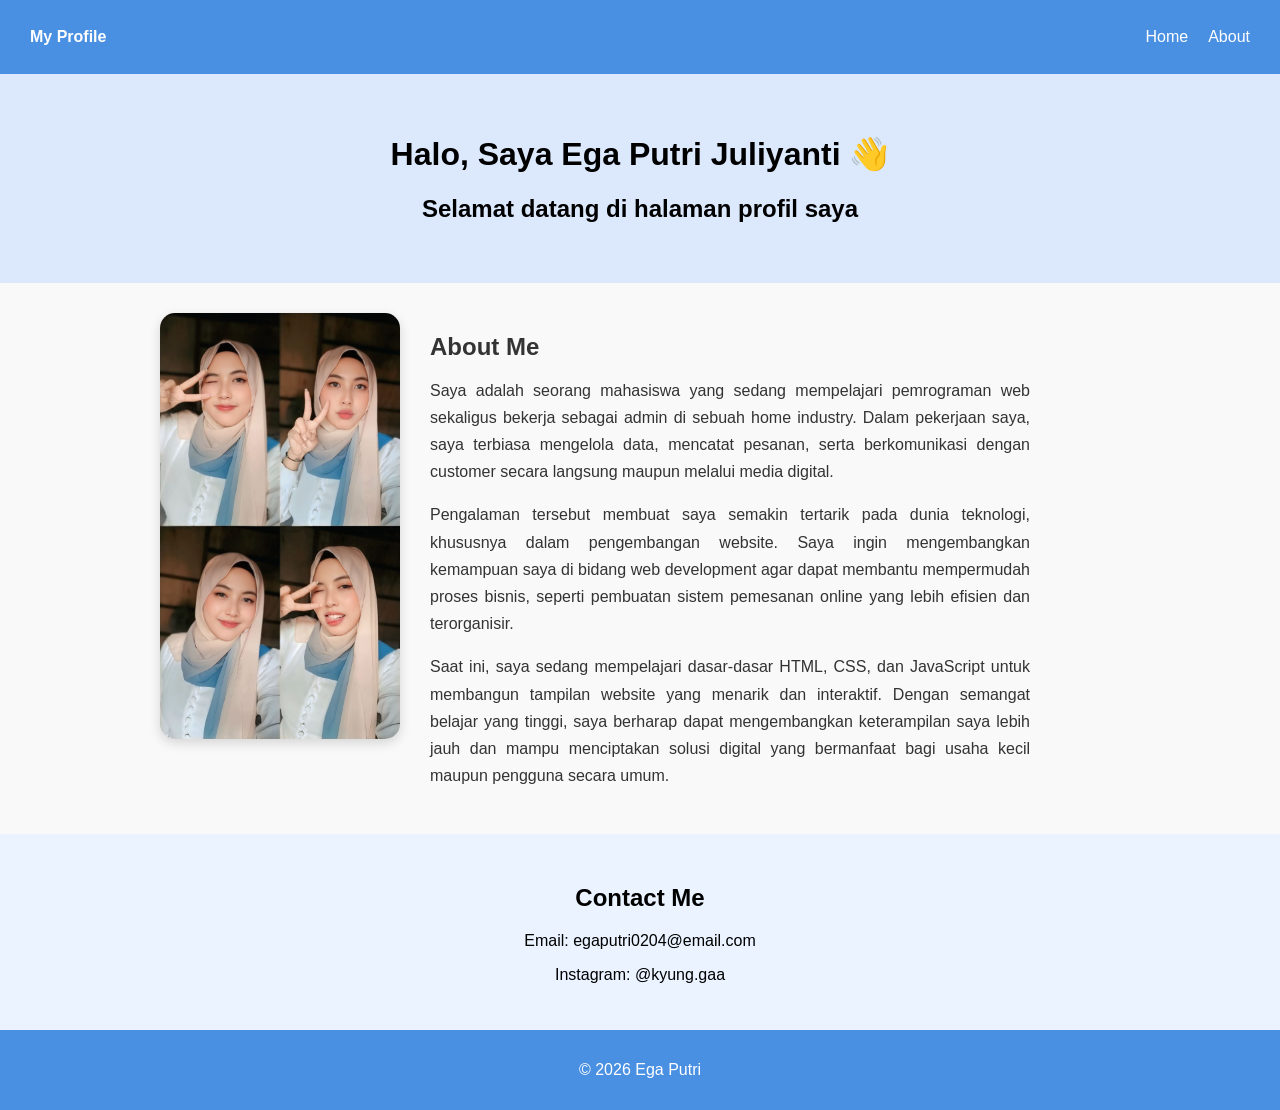
<file: index.html>
<!DOCTYPE html>
<html lang="id">
<head>
  <meta charset="UTF-8">
  <meta name="viewport" content="width=device-width, initial-scale=1.0">
  <title>Personal Landing Page</title>
  <link rel="stylesheet" href="style.css">
</head>

<body>

<!-- NAVBAR -->
<nav>
  <div class="logo">My Profile</div>
  <ul>
    <li><a href="#">Home</a></li>
    <li><a href="#">About</a></li>
  </ul>
</nav>

<!-- HERO SECTION-->
<header class="hero">
  <h1>Halo, Saya Ega Putri Juliyanti 👋</h1>
  <h2>Selamat datang di halaman profil saya</h2>
</header>

<!-- MAIN -->
<main>

  <!-- PROFILE SECTION -->
  <section class="profile">
    <img src="profile.jpeg" alt="Foto Profil">
    
    <div class="profile-text">
      <h2>About Me</h2>
      <p>
        Saya adalah seorang mahasiswa yang sedang mempelajari pemrograman web sekaligus bekerja sebagai admin di sebuah home industry.
        Dalam pekerjaan saya, saya terbiasa mengelola data, mencatat pesanan, serta berkomunikasi dengan customer secara langsung maupun melalui media digital.</p>
      <p>
        Pengalaman tersebut membuat saya semakin tertarik pada dunia teknologi, khususnya dalam pengembangan website.
        Saya ingin mengembangkan kemampuan saya di bidang web development agar dapat membantu mempermudah proses bisnis,
        seperti pembuatan sistem pemesanan online yang lebih efisien dan terorganisir.</p>
      <p> 
        Saat ini, saya sedang mempelajari dasar-dasar HTML, CSS, dan JavaScript untuk membangun tampilan website yang menarik dan interaktif.
        Dengan semangat belajar yang tinggi, saya berharap dapat mengembangkan keterampilan saya lebih jauh dan mampu menciptakan solusi digital
        yang bermanfaat bagi usaha kecil maupun pengguna secara umum.</p>
    </div>
  </section>

</main>

<!-- INFO SECTION -->
  <section class="info">
    <h2>Contact Me</h2>
    <p>Email: egaputri0204@email.com</p>
    <p>Instagram: @kyung.gaa</p>
  </section>

<!-- FOOTER -->
<footer>
  <p>© 2026 Ega Putri</p>
</footer>

</body>
</html>
</file>
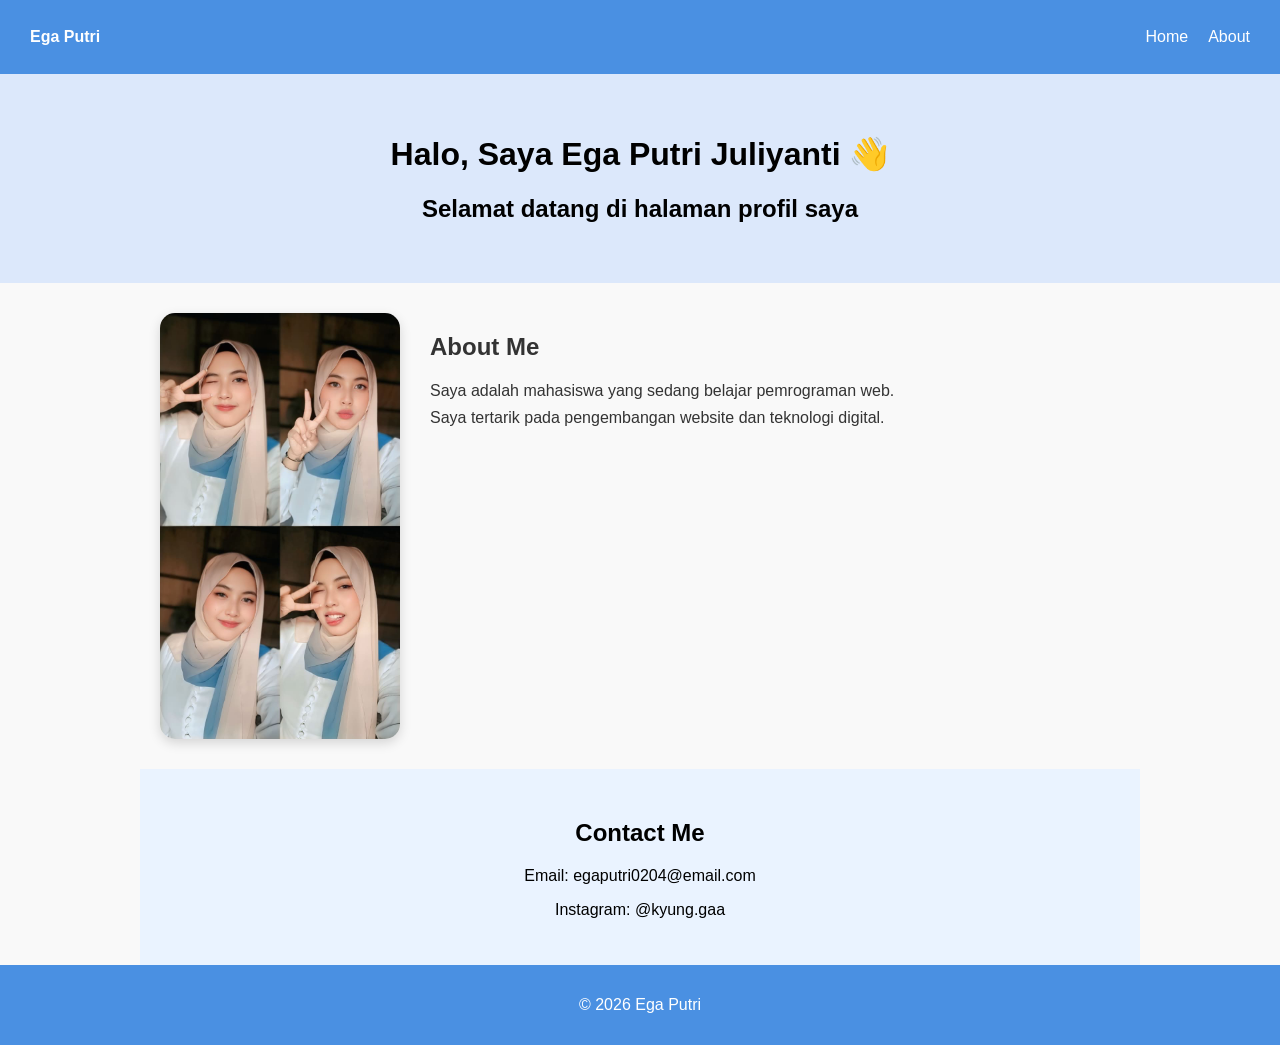
<file: Tugas 3.html>
<!DOCTYPE html>
<html lang="id">
<head>
  <meta charset="UTF-8">
  <meta name="viewport" content="width=device-width, initial-scale=1.0">
  <title>Personal Landing Page</title>
  <link rel="stylesheet" href="style.css">
</head>

<body>

<!-- NAVBAR -->
<nav>
  <div class="logo">Ega Putri</div>
  <ul>
    <li><a href="#">Home</a></li>
    <li><a href="#">About</a></li>
  </ul>
</nav>

<!-- HERO SECTION-->
<header class="hero">
  <h1>Halo, Saya Ega Putri Juliyanti 👋</h1>
  <h2>Selamat datang di halaman profil saya</h2>
</header>

<!-- MAIN -->
<main>

  <!-- PROFILE SECTION -->
  <section class="profile">
    <img src="profile.jpeg" alt="Foto Profil">
    
    <div class="profile-text">
      <h2>About Me</h2>
      <p>
        Saya adalah mahasiswa yang sedang belajar pemrograman web.<br>
        Saya tertarik pada pengembangan website dan teknologi digital.
      </p>
    </div>
  </section>

  <!-- INFO SECTION -->
  <section class="info">
    <h2>Contact Me</h2>
    <p>Email: egaputri0204@email.com</p>
    <p>Instagram: @kyung.gaa</p>
  </section>

</main>

<!-- FOOTER -->
<footer>
  <p>© 2026 Ega Putri</p>
</footer>

</body>
</html>
</file>
<file: style.css>
body {
  font-family: Arial, sans-serif;
  margin: 0;
  background-color: #f9f9f9;
}

main {
  max-width: 1000px;
  margin: auto;
}

/* NAVBAR */
nav {
  display: flex;
  justify-content: space-between;
  align-items: center;
  background-color: #4a90e2;
  padding: 12px 30px;
}

nav .logo {
  color: white;
  font-weight: bold;
}

nav ul {
  display: flex;
  list-style: none;
  gap: 20px;
}

nav a {
  color: white;
  text-decoration: none;
}

/* HERO */
.hero {
  text-align: center;
  padding: 40px 20px;
  background-color: #dce8fb;
}

/* PROFILE */
.profile {
  display: flex;
  align-items: flex-start;
  gap: 30px;
  padding: 30px 20px;
}

.profile img {
  width: 240px;
  height: auto;
  border-radius: 15px;
  object-fit: cover;
  box-shadow: 0 4px 12px rgba(0,0,0,0.15);
}

.profile-text {
  flex: 1;
  max-width: 600px;
  color: #333;
}

.profile-text h2 {
  margin-bottom: 15px;
}

.profile-text p {
  text-align: justify;
  line-height: 1.7;
  margin-bottom: 15px;
}

/* INFO */
.info {
  background-color: #eaf3ff;
  padding: 30px;
  text-align: center;
}

/* FOOTER */
footer {
  text-align: center;
  padding: 15px;
  background-color: #4a90e2;
  color: white;
}

@media (max-width: 768px) {
  .profile {
    flex-direction: column;
    text-align: center;
  }

  .profile img {
    width: 70%;
    max-width: 250px;
    margin: 0 auto;
  }

  .profile-text {
    max-width: 100%;
  }
}
</file>
